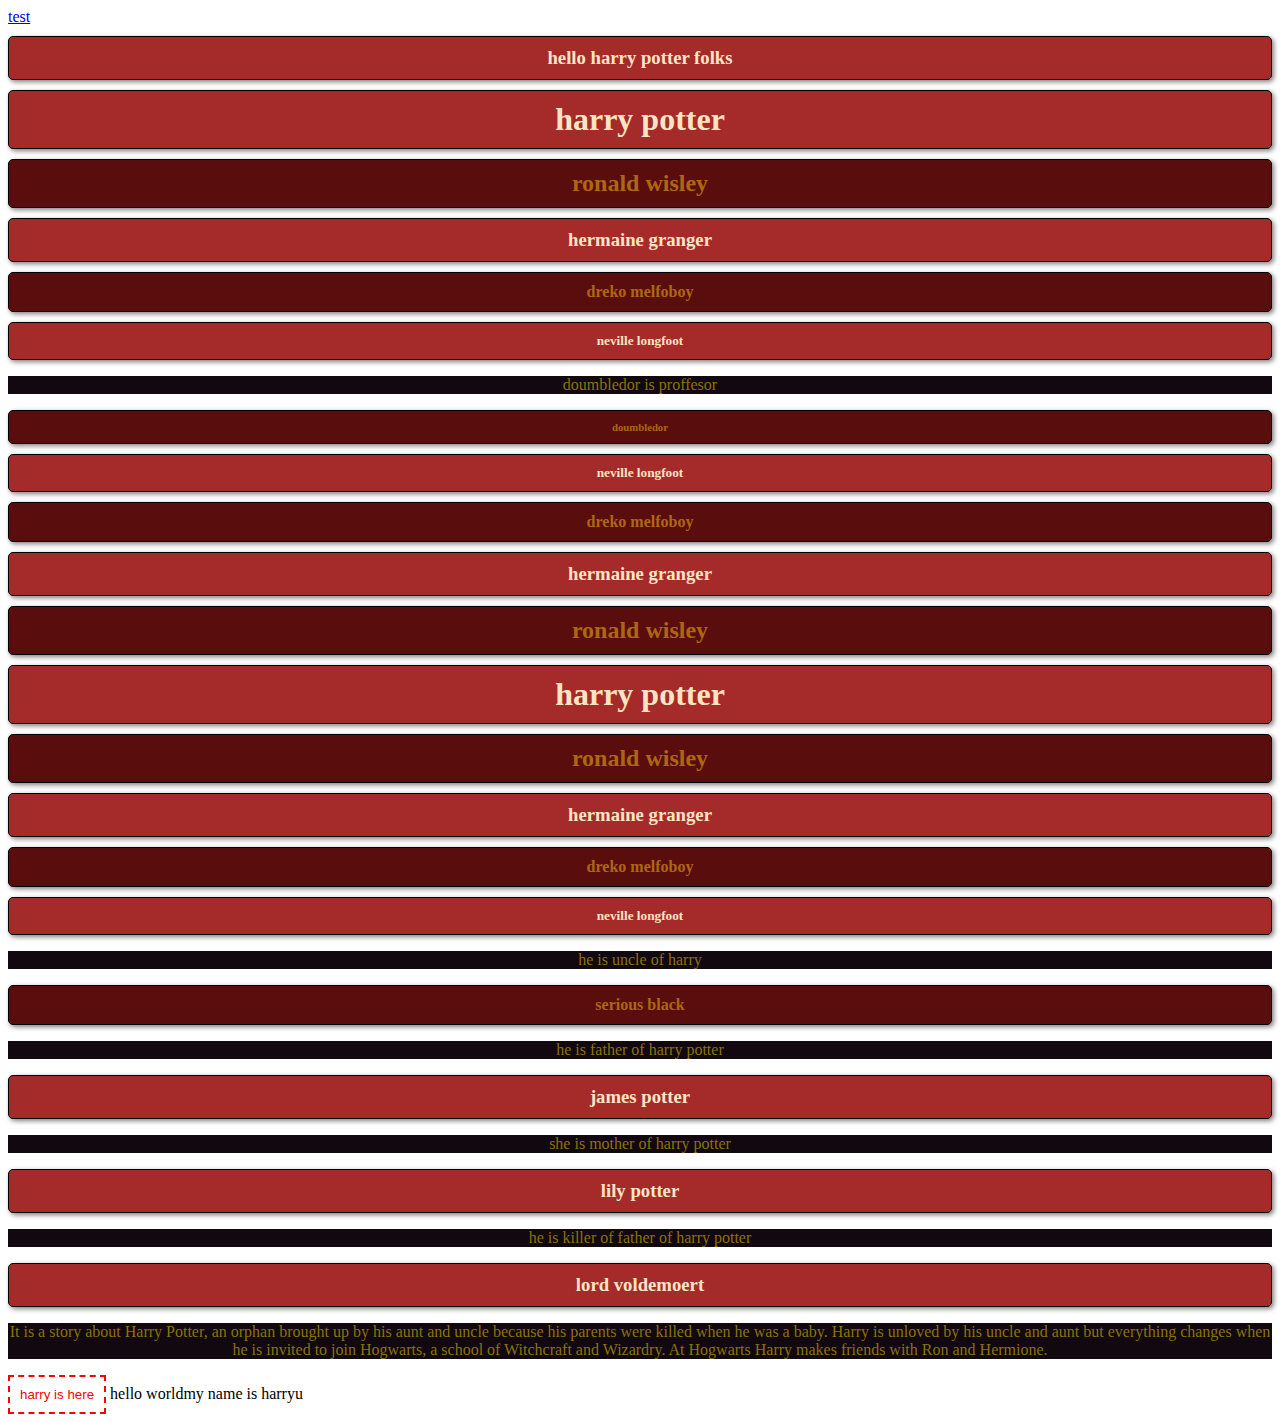
<file: index.html>
<!DOCTYPE html>
<html lang="en">
<head>
    <meta charset="UTF-8">
    <meta name="viewport" content="width=device-width, initial-scale=1.0">
    <title>snape</title>
    <link rel="stylesheet" href="style.css">
</head>
<body>


    <a href="./test.html">test</a>

<h3>hello harry potter folks</h3>

    <h1>harry potter</h1>
    <h2>ronald wisley</h2>
    <h3>hermaine granger</h3>
    <h4>dreko melfoboy</h4>
    <h5>neville longfoot</h5>

    <p>doumbledor is proffesor</p>
    <h6>doumbledor</h6>

    <h5>neville longfoot</h5>
    <h4>dreko melfoboy</h4>
    <h3>hermaine granger</h3>
    <h2>ronald wisley</h2>
    <h1>harry potter</h1>
    <h2>ronald wisley</h2>
    <h3>hermaine granger</h3>
    <h4>dreko melfoboy</h4>
    <h5>neville longfoot</h5>

    <p>he is uncle of harry</p>
    <h4>serious black</h4>

    <p>he is father of harry potter</p>
    <H3>james potter</H3>


 <p>she is mother of harry potter</p>
    <H3>lily potter</H3>

    <p>he is killer of father of harry potter</p>
    <H3>lord voldemoert</H3>


    <p>It is a story about Harry Potter, an orphan brought up by his aunt and uncle because his parents were killed when he was a baby. Harry is unloved by his uncle and aunt but everything changes when he is invited to join Hogwarts, a school of Witchcraft and Wizardry. At Hogwarts Harry makes friends with Ron and Hermione.</p>
    
    <button>harry is here</button>
    <script src="script.js"></script>
</body>
</html>
</file>
<file: style.css>
h1,h3,h5{
    color: bisque;
    background-color: brown;
    padding: 10px;
    text-align: center;
    border: 1px solid black;
    border-radius: 5px;
    margin: 10px 0;
    box-shadow: 2px 2px 5px rgba(0, 0, 0, 0.5);
}


h2,h4,h6{
    color: rgb(173, 103, 17);
    background-color: rgb(90, 13, 13);
    padding: 10px;
    text-align: center;
    border: 1px solid black;
    border-radius: 5px;
    margin: 10px 0;
    box-shadow: 2px 2px 5px rgba(0, 0, 0, 0.5);
}

p{
    text-align: center;
    color: rgb(138, 115, 12);
    background-color: rgb(18, 8, 15);
}

button{
    color: rgb(255, 0, 0);
    background-color: rgb(255, 255, 255);
    padding: 10px;
    border : 2px dashed red;
}
</file>
